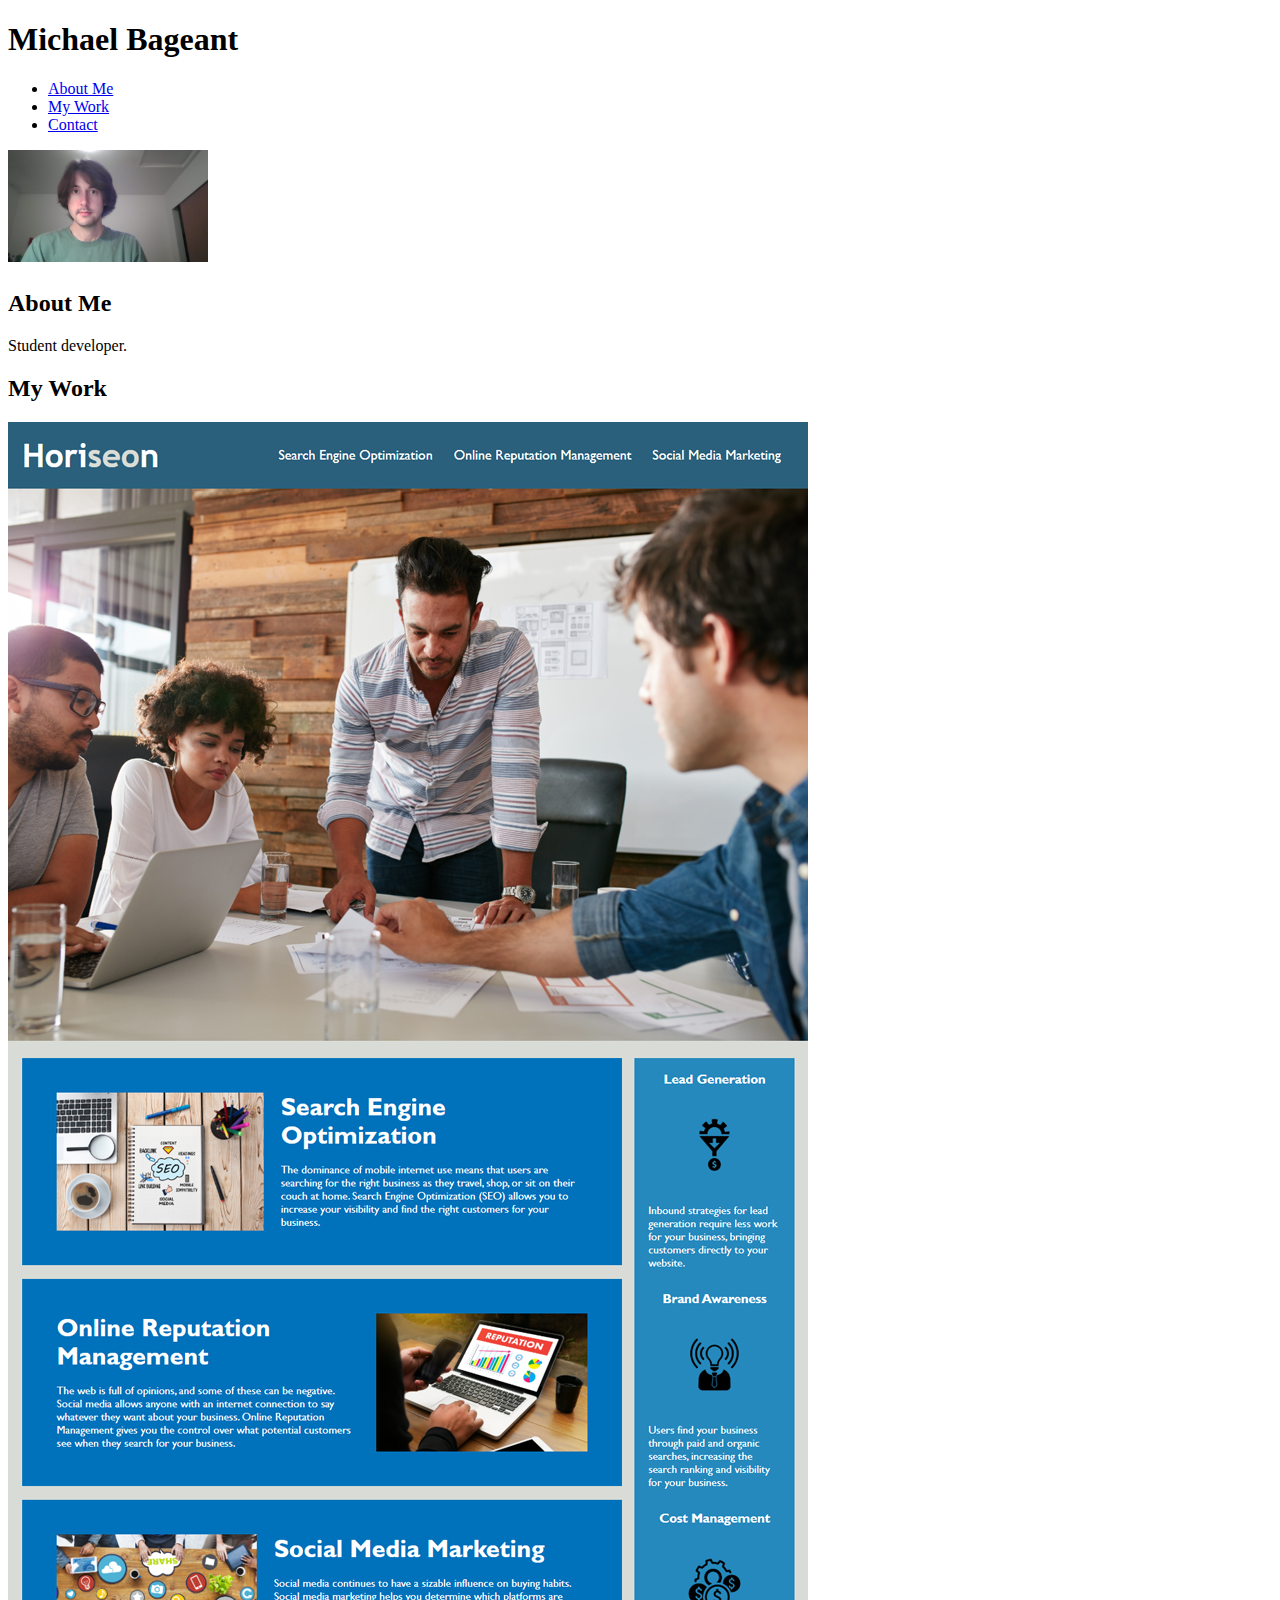
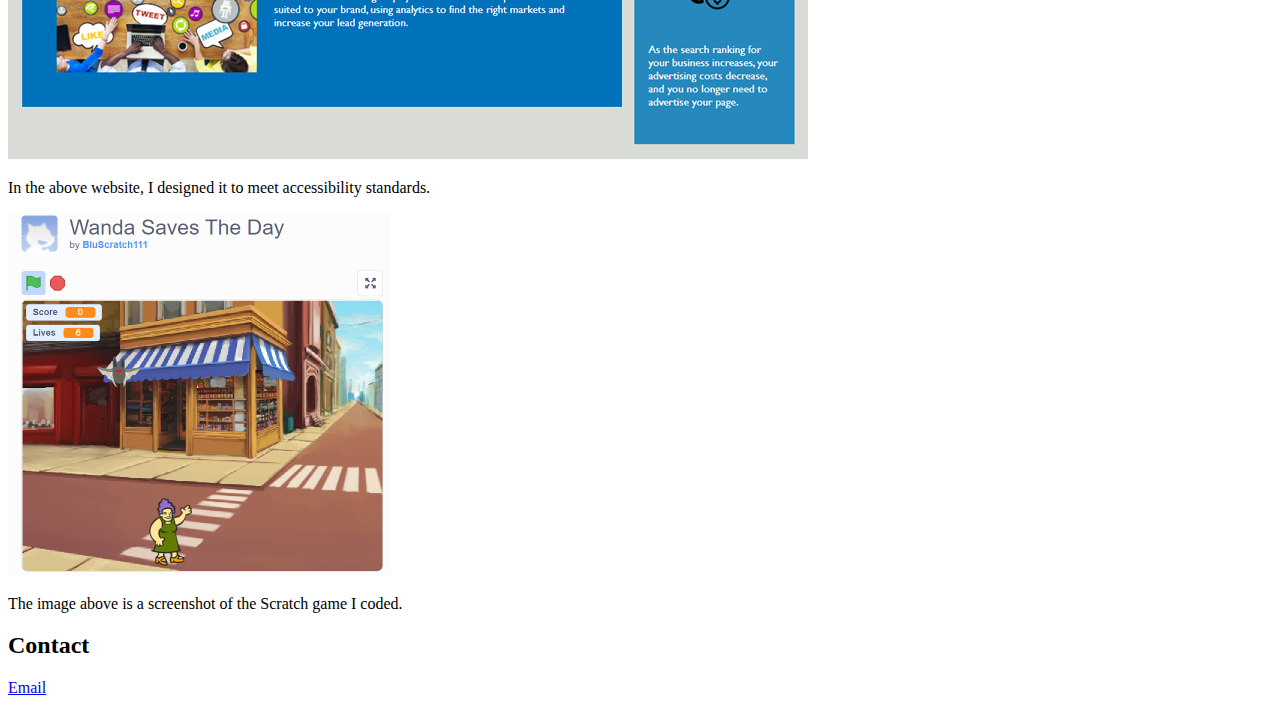
<file: index.html>
<!DOCTYPE html>
<html lang="en">
  <head>
    <meta charset="UTF-8" />
    <meta name="viewport" content="width=device-width, initial-scale=1.0" />
    <link rel="stylesheet" href="assets/style.css" />
    <title>Document</title>
  </head>
  <body>
    <div class="header">
      <h1>Michael Bageant</h1>
      <nav>
        <ul>
          <li>
            <a href="#about-me">About Me</a>
          </li>
          <li>
            <a href="#my-work">My Work</a>
          </li>
          <li>
            <a href="#contact">Contact</a>
          </li>
        </ul>
      </nav>
    </div>

    <div class="container">
      <img src="assets/WIN_20201005_22_13_02_Pro.jpg" alt="profile picture" />
    </div>
    <main class="content">
      <section id="about-me" class="about-me">
        <h2>About Me</h2>
        <p>Student developer.</p>
      </section>
      <section id="my-work" class="my-work">
        <h2>My Work</h2>
        <a href="https://github.com/bageantm/Unit-1-HW.git">
          <img
            src="assets/01-html-css-git-homework-demo.png"
            alt="unit 1 homework"
          />
        </a>
        <p>In the above website, I designed it to meet accessibility standards.</p>
          <a href="https://scratch.mit.edu/projects/426021287/">
            <img src="assets/scratch.png" alt="scratch game" height="362px" width="576"
            />
            </a>
        <p>The image above is a screenshot of the Scratch game I coded.</p>
      </section>
      <section id="contact" class="contact">
        <h2>Contact</h2>
        <a href="mailto:cmbageant1@gmail.com">Email</a>
      </section>
    </main>
  </body>
</html>
</file>
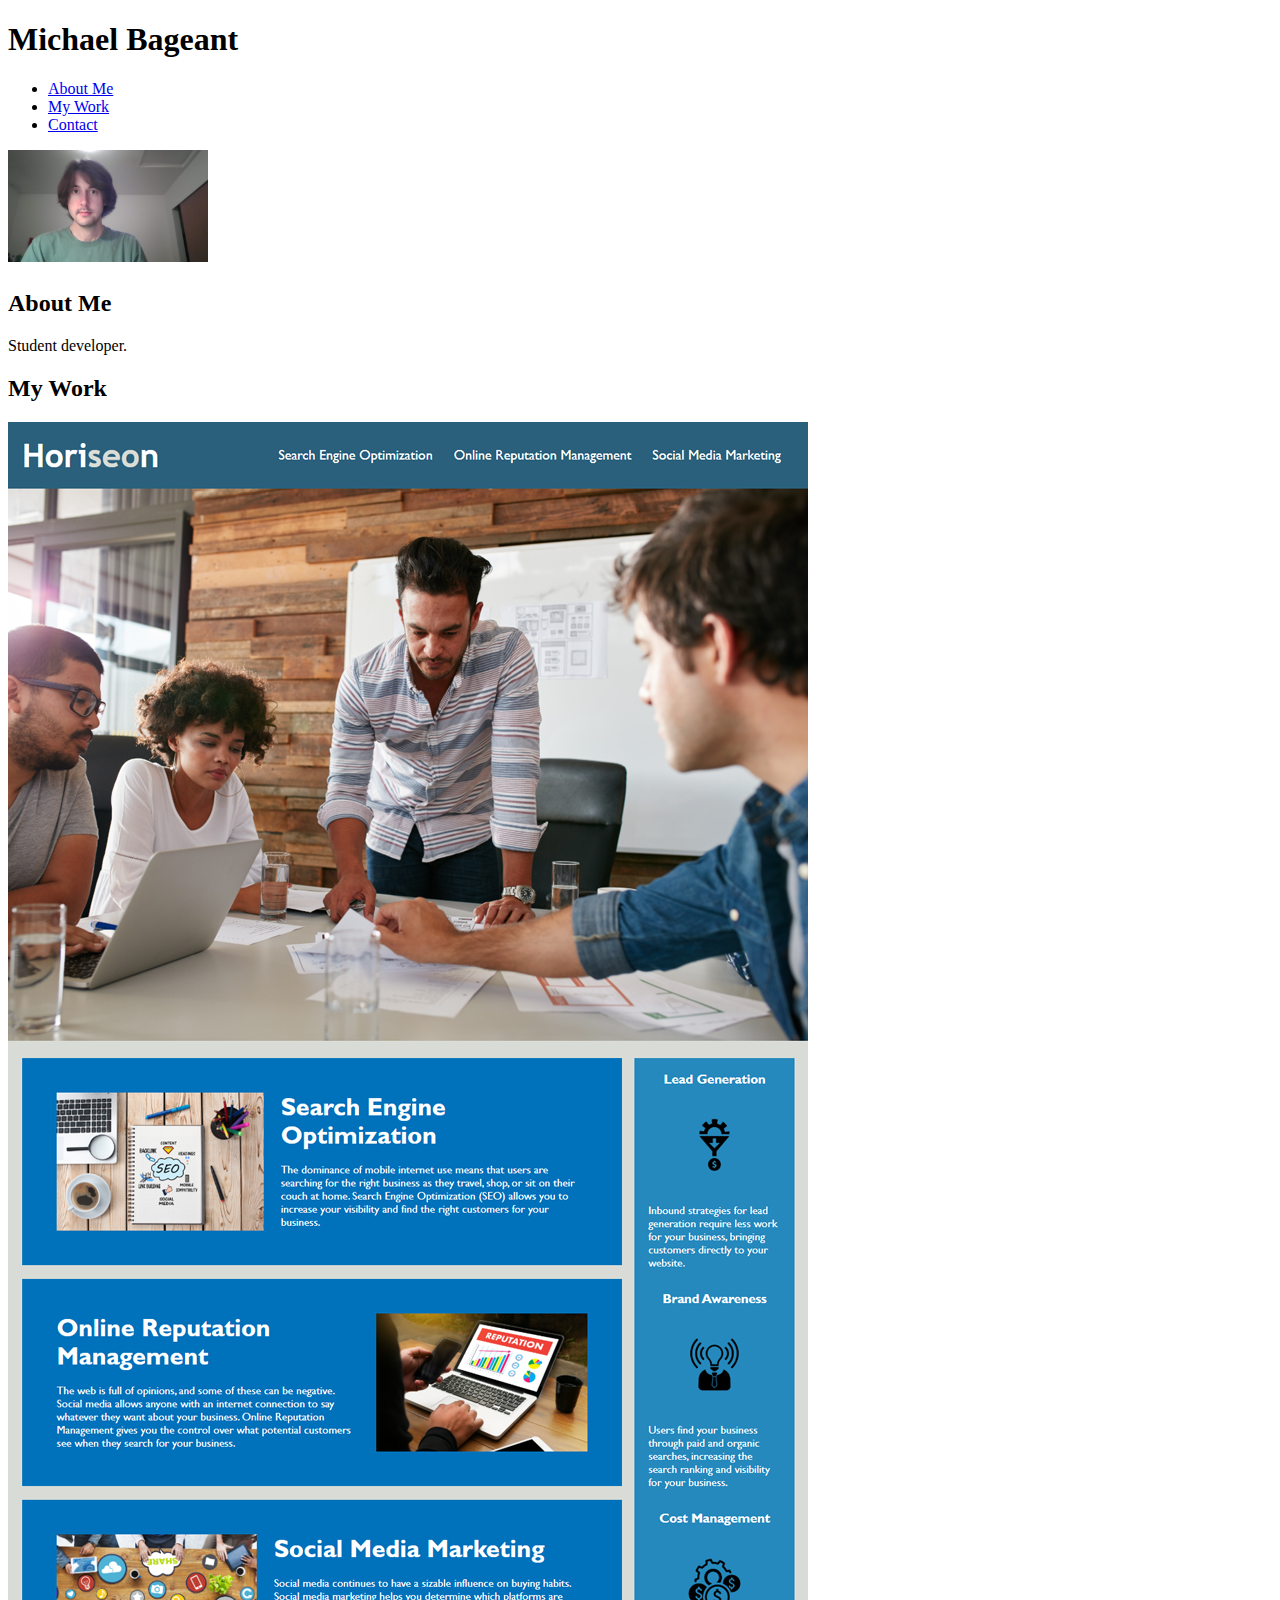
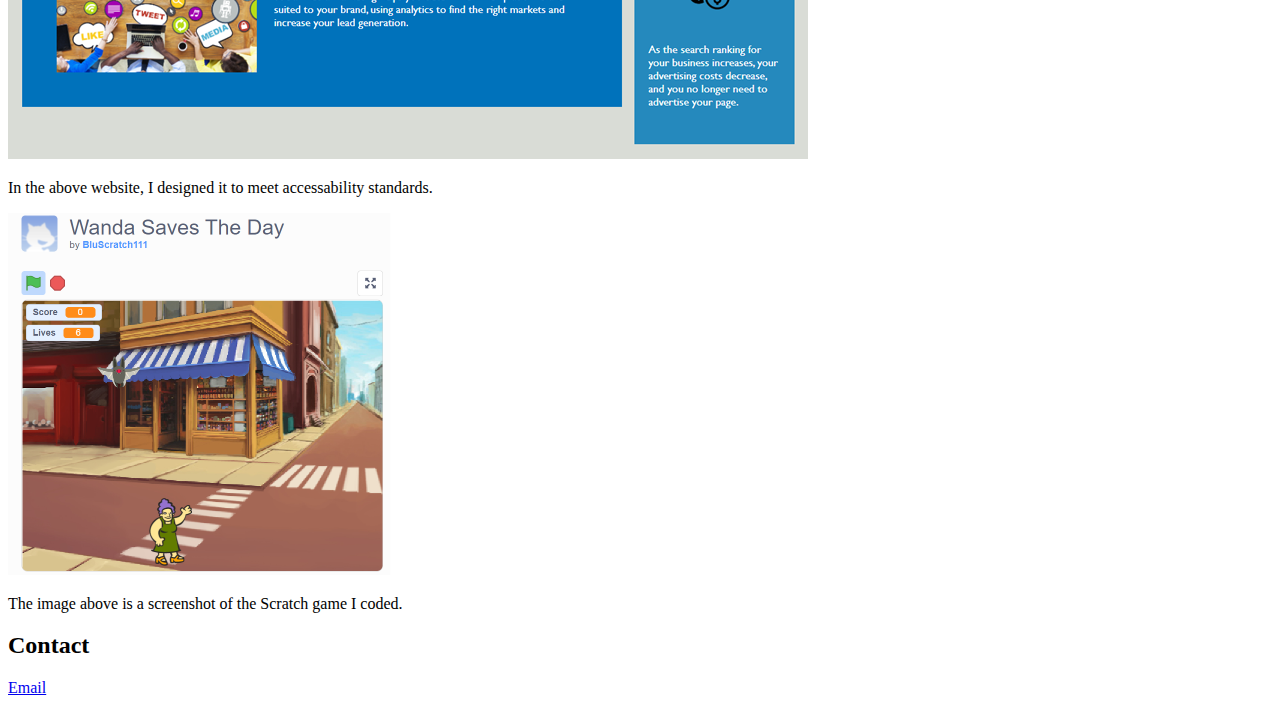
<file: hw2_index.html>
<!DOCTYPE html>
<html lang="en">
  <head>
    <meta charset="UTF-8" />
    <meta name="viewport" content="width=device-width, initial-scale=1.0" />
    <link rel="stylesheet" href="assets/style.css" />
    <title>Document</title>
  </head>
  <body>
    <div class="header">
      <h1>Michael Bageant</h1>
      <nav>
        <ul>
          <li>
            <a href="#about-me">About Me</a>
          </li>
          <li>
            <a href="#my-work">My Work</a>
          </li>
          <li>
            <a href="#contact">Contact</a>
          </li>
        </ul>
      </nav>
    </div>

    <div class="container">
      <img src="assets/WIN_20201005_22_13_02_Pro.jpg" alt="profile picture" />
    </div>
    <main class="content">
      <section id="about-me" class="about-me">
        <h2>About Me</h2>
        <p>Student developer.</p>
      </section>
      <section id="my-work" class="my-work">
        <h2>My Work</h2>
        <a href="https://github.com/bageantm/Unit-1-HW.git">
          <img
            src="assets/01-html-css-git-homework-demo.png"
            alt="unit 1 homework"
          />
        </a>
        <p>In the above website, I designed it to meet accessability standards.</p>
          <a href="https://scratch.mit.edu/projects/426021287/">
            <img src="assets/scratch.png" alt="scratch game" height="362px" width="576"
            />
            </a>
        <p>The image above is a screenshot of the Scratch game I coded.</p>
      </section>
      <section id="contact" class="contact">
        <h2>Contact</h2>
        <a href="mailto:cmbageant1@gmail.com">Email</a>
      </section>
    </main>
  </body>
</html>
</file>
<file: assets/style.css>
.container {
    width: 200px;
    height: 120px;
}

/* resize images */
.container img {
    width: 100%;
    height: auto;
}

/* Cards are split into two columns at 992px or smaller */
@media screen and (max-width: 992px) {
    .container {
      height: 50%;
    }
  }

  /* Cards are stacked on top of each other at 768px or smaller */
@media screen and (max-width: 768px) {
    .container {
      size: 150px;
    }
  }
</file>
